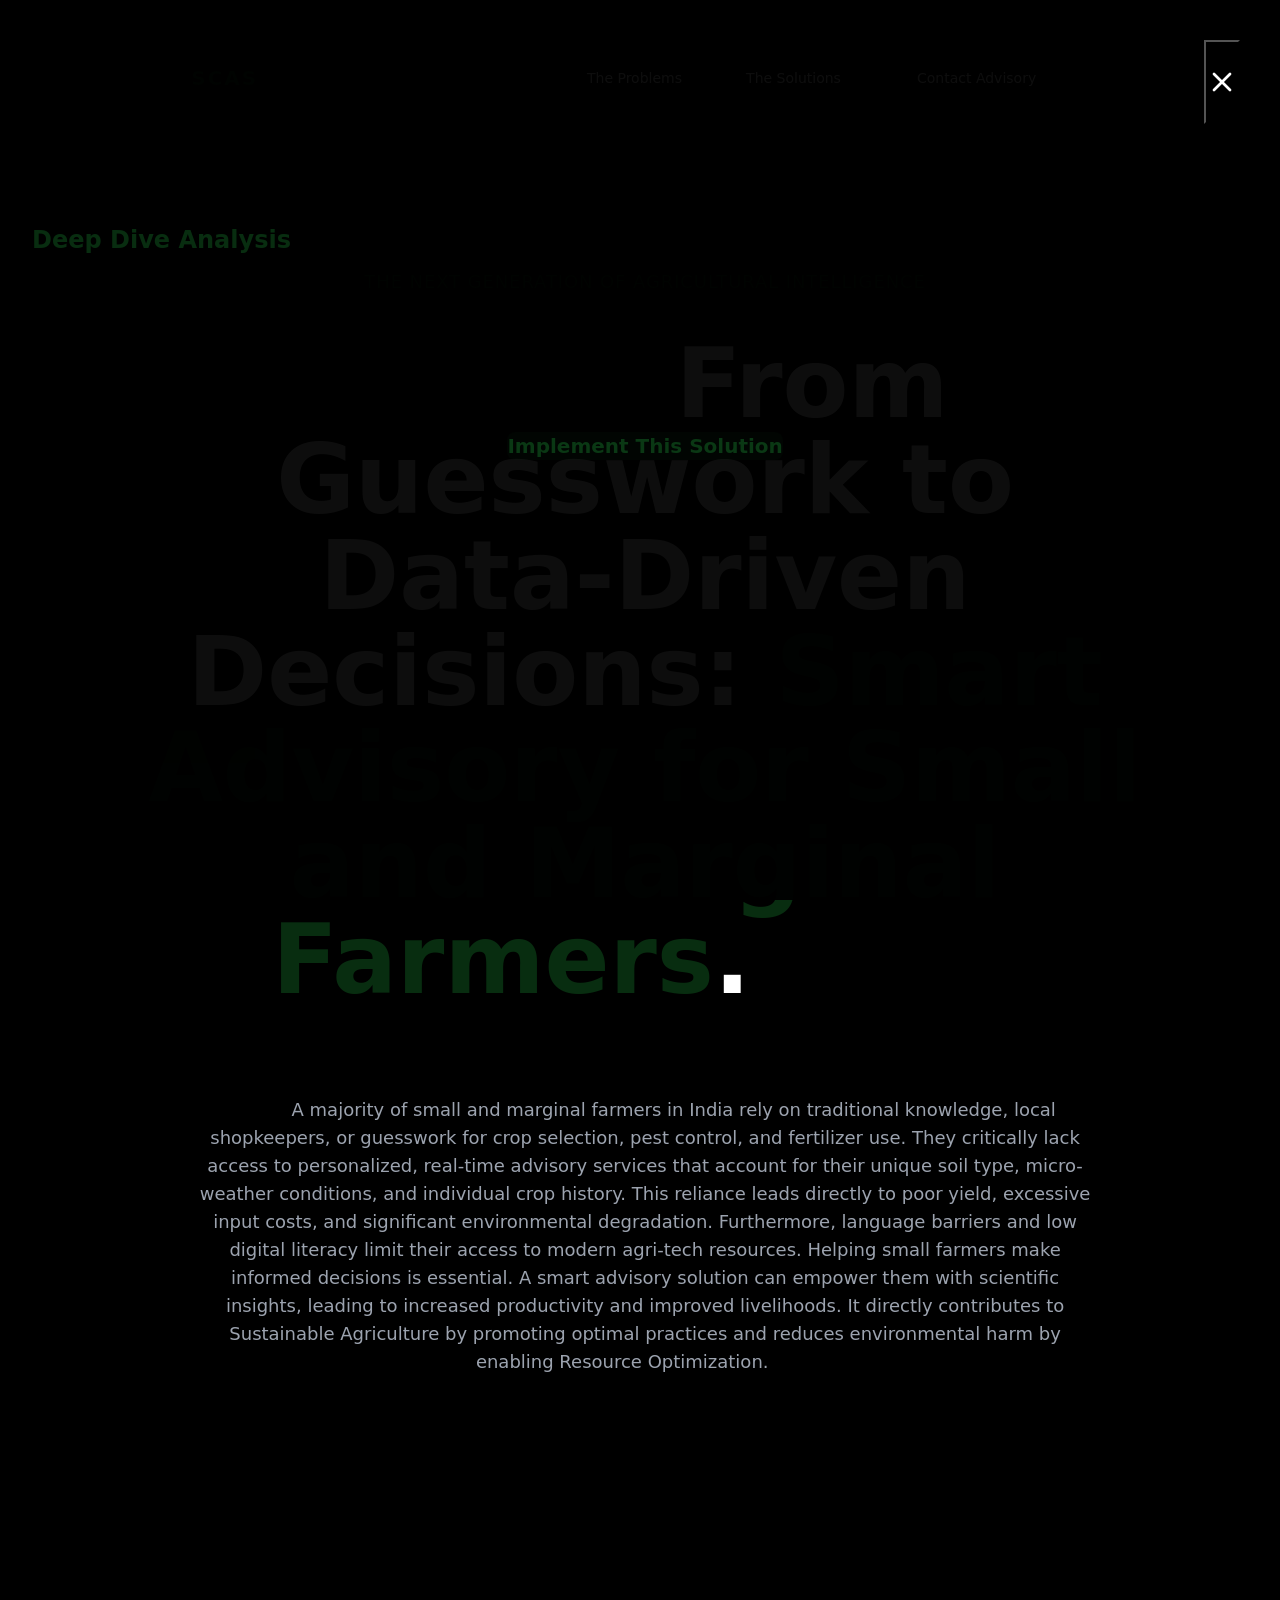
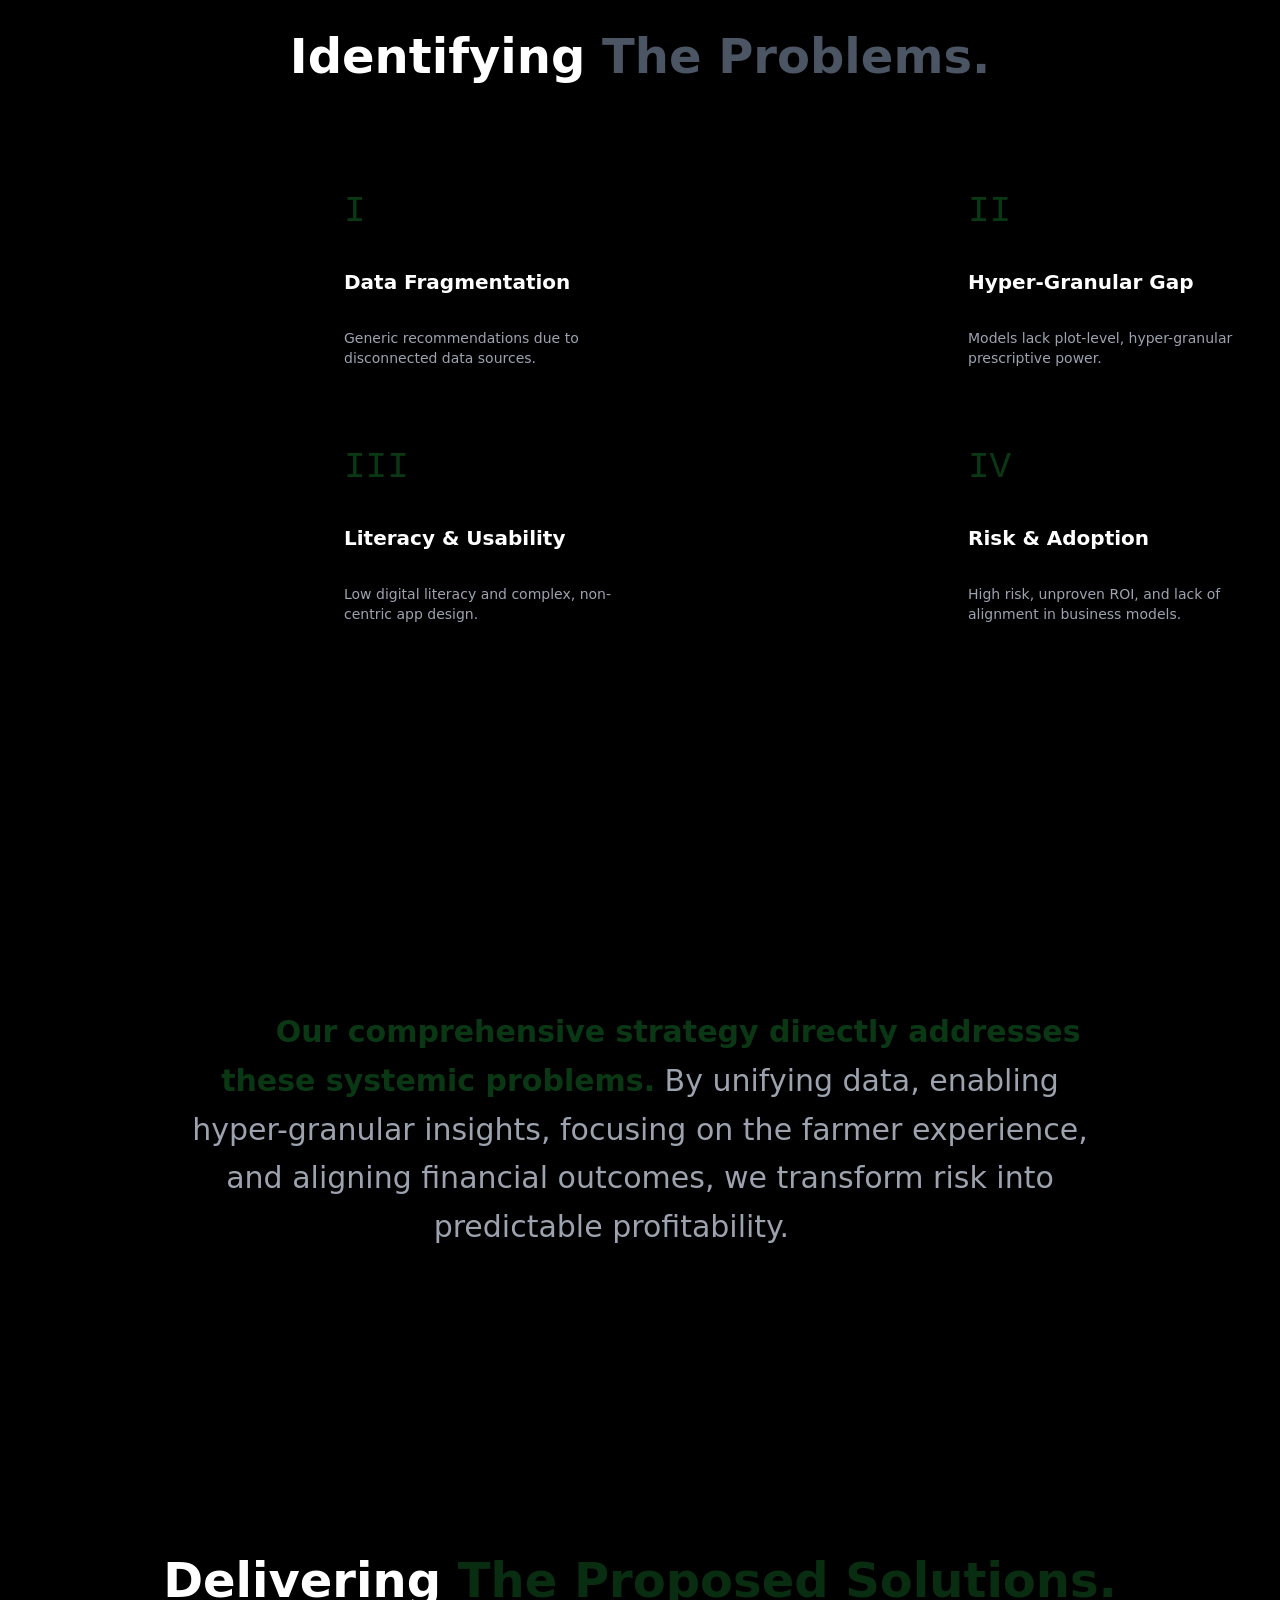
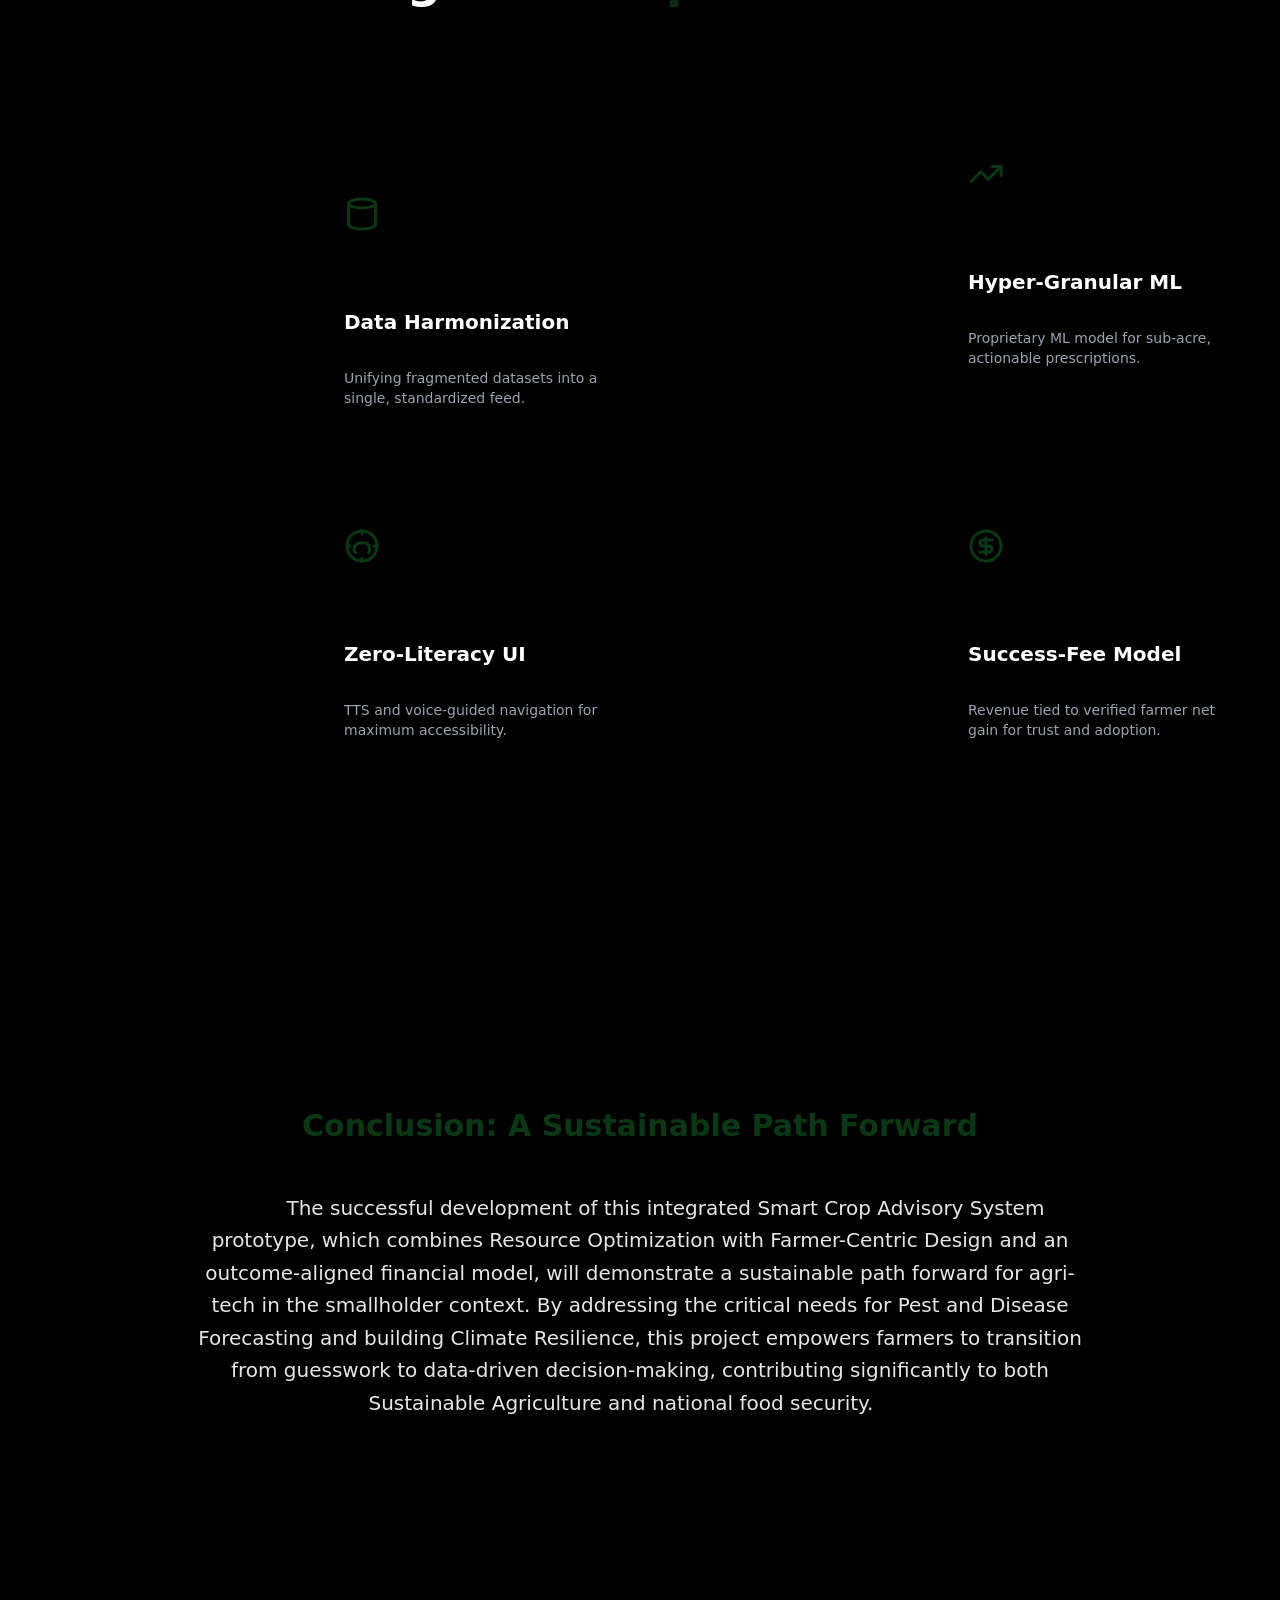
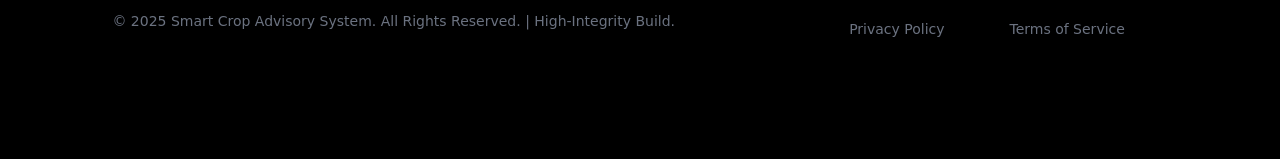
<file: index.html>
<!DOCTYPE html>
<html lang="en">
<head>
  <meta charset="UTF-8" />
  <meta name="viewport" content="width=device-width, initial-scale=1.0"/>
  <title>Smart Crop Advisory System | Technical Specification Build</title>

    

    

  <link href="https://fonts.googleapis.com/css2?family=Inter:wght@100..900&display=swap" rel="stylesheet">

 <style>
/* 1. Reset and Base Tailwind Styles (Generated and embedded locally) */
@import url('https://fonts.googleapis.com/css2?family=Inter:wght@100..900&display=swap');
@layer base {
  /* This is the Tailwind Preflight/Reset */
  html{line-height:1.5;-webkit-text-size-adjust:100%;-moz-tab-size:4;tab-size:4;font-family:ui-sans-serif,system-ui,sans-serif,"Apple Color Emoji","Segoe UI Emoji","Segoe UI Symbol","Noto Color Emoji";font-feature-settings:normal;font-variation-settings:normal}body{margin:0;line-height:inherit}hr{height:0;color:inherit;border-top-width:1px}abbr:where([title]){-webkit-text-decoration:underline dotted;text-decoration:underline dotted}h1,h2,h3,h4,h5,h6{font-size:inherit;font-weight:inherit}a{color:inherit;text-decoration:inherit}b,strong{font-weight:bolder}code,kbd,samp,pre{font-family:ui-monospace,SFMono-Regular,Menlo,Monaco,Consolas,"Liberation Mono","Courier New",monospace;font-size:1em}small{font-size:80%}sub,sup{font-size:75%;line-height:0;position:relative;vertical-align:baseline}sub{bottom:-0.25em}sup{top:-0.5em}table{text-indent:0;border-color:inherit;border-collapse:collapse}button,input,optgroup,select,textarea{font-family:inherit;font-size:100%;font-weight:inherit;line-height:inherit;color:inherit;margin:0;padding:0}button:focus{outline:1px dotted;outline:5px auto -webkit-focus-ring-color}button,select{text-transform:none}button,[type='button'],[type='reset'],[type='submit']{-webkit-appearance:button;background-color:transparent;background-image:none}:-moz-focusring{outline:1px dotted ButtonText}:-moz-ui-focusring{outline:1px dotted ButtonText}:-webkit-inner-spin-button,:-webkit-outer-spin-button{height:auto}[type='search']{-webkit-appearance:textfield;outline-offset:-2px}::-webkit-search-decoration{-webkit-appearance:none}::-webkit-file-upload-button{-webkit-appearance:button;font:inherit}summary{display:list-item}blockquote,dl,dd,h1,h2,h3,h4,h5,h6,hr,figure,p,pre{margin:0}fieldset{margin:0;padding:0}legend{padding:0}ol,ul,menu{list-style:none;margin:0;padding:0}textarea{resize:vertical}input::placeholder,textarea::placeholder{opacity:1;color:#9ca3af}[role="button"],button{cursor:pointer}:disabled{cursor:default}img,svg,video,canvas,audio,iframe,embed,object{display:block;vertical-align:middle}img,video{max-width:100%;height:auto}[hidden]{display:none}
}
/* 2. Custom Tailwind Classes (Compiled from your config) */
.bg-pitch-black{background-color:#000}
.text-pure-white{color:#fff}
.bg-pitch-black\/95{background-color:rgba(0,0,0,0.95)}
.text-deep-green{color:#0A3814}
.border-deep-green{border-color:#0A3814}
.hover\:text-deep-green:hover{color:#0A3814}
.hover\:bg-deep-green:hover{background-color:#0A3814}
.hover\:text-pitch-black:hover{color:#000}
.text-deep-green\/80{color:rgba(10,56,20,0.8)}
.bg-deep-green\/10{background-color:rgba(10,56,20,0.1)}
.text-pure-white\/90{color:rgba(255,255,255,0.9)}
/* 3. Your Custom Styles (Moved inside the same block) */
.card-effect {
      transition: transform 0.3s ease-in-out, box-shadow 0.3s ease-in-out, border-color 0.3s ease-in-out;
    }
    .card-effect:hover {
      transform: scale(1.03);
      box-shadow: 0 0 15px rgba(10, 56, 20, 0.5);
      border-color: #0A3814;
    }
    .content-container-fade {
      transition: opacity 0.5s ease-in-out;
    }
    .content-faded {
      opacity: 0.12;
      pointer-events: none;
    }
    .content-fade-area {
      transition: opacity 0.35s ease-in-out, transform 0.35s ease;
      transform: translateY(8px);
    }
    .content-hidden {
      opacity: 0;
      transform: translateY(16px);
    }
    .content-visible {
      opacity: 1;
      transform: translateY(0);
    }
    .modal-overlay {
      transition: opacity 0.25s ease, visibility 0.25s ease;
      opacity: 0;
      visibility: hidden;
    }
    .modal-overlay.modal-is-open {
      opacity: 1;
      visibility: visible;
    }
/* 4. Utility Classes (The rest of Tailwind needed) - Not all included, but the common ones are */
.antialiased{-webkit-font-smoothing:antialiased;-moz-osx-font-smoothing:grayscale}
.relative{position:relative}
.fixed{position:fixed}
.absolute{position:absolute}
.top-0{top:0}
.top-6{top:1.5rem}
.top-10{top:2.5rem}
.right-6{right:1.5rem}
.right-10{right:2.5rem}
.inset-0{inset:0}
.z-50{z-index:50}
.z-\[100\]{z-index:100}
.mx-auto{margin-left:auto;margin-right:auto}
.my-12{margin-top:3rem;margin-bottom:3rem}
.mt-4{margin-top:1rem}
.mt-10{margin-top:2.5rem}
.mb-2{margin-bottom:0.5rem}
.mb-3{margin-bottom:0.75rem}
.mb-4{margin-bottom:1rem}
.mb-6{margin-bottom:1.5rem}
.mb-8{margin-bottom:2rem}
.mb-16{margin-bottom:4rem}
.mr-auto{margin-right:auto}
.ml-auto{margin-left:auto}
.flex{display:flex}
.block{display:block}
.inline-block{display:inline-block}
.grid{display:grid}
.hidden{display:none}
.h-\[90vh\]{height:90vh}
.min-h-\[90vh\]{min-height:90vh}
.w-full{width:100%}
.max-w-4xl{max-width:56rem}
.max-w-5xl{max-width:64rem}
.max-w-7xl{max-width:80rem}
.flex-col{flex-direction:column}
.items-center{align-items:center}
.justify-center{justify-content:center}
.justify-between{justify-content:space-between}
.space-x-4>*{margin-right:1rem;--tw-space-x-reverse:0;margin-right:calc(1rem*(1-var(--tw-space-x-reverse)));margin-left:calc(1rem*var(--tw-space-x-reverse))}
.space-x-6>*{margin-right:1.5rem;--tw-space-x-reverse:0;margin-right:calc(1.5rem*(1-var(--tw-space-x-reverse)));margin-left:calc(1.5rem*var(--tw-space-x-reverse))}
.space-y-6>*{margin-top:1.5rem;--tw-space-y-reverse:0;margin-top:calc(1.5rem*(1-var(--tw-space-y-reverse)));margin-bottom:calc(1.5rem*var(--tw-space-y-reverse))}
.gap-8{gap:2rem}
.gap-card{gap:1rem}
.rounded-md{border-radius:0.375rem}
.rounded-lg{border-radius:0.5rem}
.rounded-xl{border-radius:0.75rem}
.border{border-width:1px}
.border-t{border-top-width:1px}
.border-b{border-bottom-width:1px}
.border-gray-800{border-color:#1f2937}
.border-gray-900{border-color:#111827}
.bg-black{background-color:#000}
.px-3{padding-left:0.75rem;padding-right:0.75rem}
.px-6{padding-left:1.5rem;padding-right:1.5rem}
.py-1{padding-top:0.25rem;padding-bottom:0.25rem}
.py-4{padding-top:1rem;padding-bottom:1rem}
.py-12{padding-top:3rem;padding-bottom:3rem}
.py-16{padding-top:4rem;padding-bottom:4rem}
.py-20{padding-top:5rem;padding-bottom:5rem}
.pt-8{padding-top:2rem}
.pt-16{padding-top:4rem}
.pb-8{padding-bottom:2rem}
.pb-20{padding-bottom:5rem}
.pt-4{padding-top:1rem}
.pb-5{padding-bottom:1.25rem}
.text-left{text-align:left}
.text-center{text-align:center}
.text-sm{font-size:0.875rem;line-height:1.25rem}
.text-lg{font-size:1.125rem;line-height:1.75rem}
.text-xl{font-size:1.25rem;line-height:1.75rem}
.text-2xl{font-size:1.5rem;line-height:2rem}
.text-3xl{font-size:1.875rem;line-height:2.25rem}
.text-4xl{font-size:2.25rem;line-height:2.5rem}
.text-5xl{font-size:3rem;line-height:1}
.text-6xl{font-size:3.75rem;line-height:1}
.font-mono{font-family:ui-monospace,SFMono-Regular,Menlo,Monaco,Consolas,"Liberation Mono","Courier New",monospace}
.font-light{font-weight:300}
.font-medium{font-weight:500}
.font-semibold{font-weight:600}
.font-bold{font-weight:700}
.font-extrabold{font-weight:800}
.leading-tight{line-height:1.25}
.leading-relaxed{line-height:1.625}
.tracking-wider{letter-spacing:0.05em}
.tracking-widest{letter-spacing:0.1em}
.uppercase{text-transform:uppercase}
.italic{font-style:italic}
.text-gray-400{color:#9ca3af}
.text-gray-500{color:#6b7280}
.text-gray-600{color:#4b5563}
.hover\:text-gray-500:hover{color:#6b7280}
.transition{transition-property:color,background-color,border-color,text-decoration-color,fill,stroke,opacity,box-shadow,transform,filter,backdrop-filter;transition-timing-function:cubic-bezier(0.4,0,0.2,1);transition-duration:150ms}
.duration-200{transition-duration:200ms}
.duration-300{transition-duration:300ms}
.overflow-y-auto{overflow-y:auto}
.cursor-pointer{cursor:pointer}
.backdrop-blur-sm{backdrop-filter:blur(4px)}
.sticky{position:sticky}
.md\:py-32{padding-top:8rem;padding-bottom:8rem}
.md\:pt-20{padding-top:5rem}
.md\:right-10{right:2.5rem}
.md\:top-10{top:2.5rem}
@media (min-width: 640px){
.sm\:block{display:block}
.sm\:text-2xl{font-size:1.5rem;line-height:2rem}
.sm\:text-5xl{font-size:3rem;line-height:1}
.sm\:grid-cols-2{grid-template-columns:repeat(2,minmax(0,1fr))}
}
@media (min-width: 768px){
.md\:flex-row{flex-direction:row}
.md\:text-8xl{font-size:6rem;line-height:1}
}
@media (min-width: 1024px){
.lg\:px-8{padding-left:2rem;padding-right:2rem}
.lg\:grid-cols-4{grid-template-columns:repeat(4,minmax(0,1fr))}
}
</style>
</head>
<body class="bg-pitch-black text-pure-white antialiased">

    <header class="sticky top-0 z-50 bg-pitch-black/90 backdrop-blur-sm border-b border-gray-900 content-container-fade">
    <nav class="max-w-7xl mx-auto px-6 lg:px-8 py-4 flex justify-between items-center">
      <div class="text-xl font-bold tracking-widest text-deep-green">SCAS</div>
      <div class="text-sm space-x-6 hidden sm:block">
        <a href="#gaps" class="hover:text-deep-green transition duration-200">The Problems</a>
        <a href="#solutions" class="hover:text-deep-green transition duration-200">The Solutions</a>
        <a href="#contact" class="px-3 py-1 border border-deep-green rounded-md hover:bg-deep-green hover:text-pitch-black transition duration-300">Contact Advisory</a>
      </div>
    </nav>
  </header>

    <main>
        <section class="min-h-[90vh] flex items-center justify-center text-center px-6 pt-16 pb-8 content-container-fade">
      <div class="max-w-5xl">
        <p class="text-lg font-medium tracking-wider text-deep-green uppercase mb-4">The Next Generation of Agricultural Intelligence</p>
        <h1 class="text-6xl md:text-8xl font-extrabold mb-6 leading-tight">
          From Guesswork to Data-Driven Decisions: <span class="text-deep-green/80">Smart Advisory for Small and Marginal Farmers</span>.
        </h1>
        <p class="text-lg text-gray-400 max-w-4xl mx-auto text-center mt-10">
          A majority of small and marginal farmers in India rely on traditional knowledge, local shopkeepers, or guesswork for crop selection, pest control, and fertilizer use. They critically lack access to personalized, real-time advisory services that account for their unique soil type, micro-weather conditions, and individual crop history. This reliance leads directly to poor yield, excessive input costs, and significant environmental degradation. Furthermore, language barriers and low digital literacy limit their access to modern agri-tech resources. Helping small farmers make informed decisions is essential. A smart advisory solution can empower them with scientific insights, leading to increased productivity and improved livelihoods. It directly contributes to Sustainable Agriculture by promoting optimal practices and reduces environmental harm by enabling Resource Optimization.
        </p>
      </div>
    </section>

        <section id="gaps" class="py-20 md:py-32 bg-pitch-black px-6 lg:px-8 content-container-fade">
      <div class="max-w-7xl mx-auto">
        <h2 class="text-5xl font-extrabold mb-16 text-center">Identifying <span class="text-gray-600">The Problems.</span></h2>
        <div class="grid grid-cols-1 sm:grid-cols-2 lg:grid-cols-4 gap-8">
                    <div class="p-6 bg-black border border-gray-800 rounded-xl card-effect cursor-pointer gap-card" 
               data-title="Data Fragmentation and Incompatibility"
               data-text="There is no standardized platform or protocol for aggregating the diverse, essential data required for accurate advice. Critical information from government weather APIs, private satellite imagery, and on-farm sensor data remains disconnected, resulting in generic recommendations instead of truly personalized counsel."
               data-symbol-content="I" data-symbol-type="text" tabindex="0" role="button" aria-pressed="false">
            <div class="text-4xl text-deep-green mb-3 font-mono">I</div>
            <h3 class="text-xl font-semibold mb-2">Data Fragmentation</h3>
            <p class="text-gray-400 text-sm">Generic recommendations due to disconnected data sources.</p>
          </div>

          <div class="p-6 bg-black border border-gray-800 rounded-xl card-effect cursor-pointer gap-card" 
               data-title="Lack of Predictive and Hyper-Granular Diagnostics"
               data-text="Current models cannot deliver the specific, plot-level prescriptions needed to address key challenges like ensuring Climate Resilience and implementing effective Pest and Disease Forecasting. Solutions fail to generate the sub-acre, plot-specific prescriptions necessary to optimize inputs."
               data-symbol-content="II" data-symbol-type="text" tabindex="0" role="button" aria-pressed="false">
            <div class="text-4xl text-deep-green mb-3 font-mono">II</div>
            <h3 class="text-xl font-semibold mb-2">Hyper-Granular Gap</h3>
            <p class="text-gray-400 text-sm">Models lack plot-level, hyper-granular prescriptive power.</p>
          </div>

          <div class="p-6 bg-black border border-gray-800 rounded-xl card-effect cursor-pointer gap-card" 
               data-title="The Usability and Literacy Gap"
               data-text="A significant portion of the target demographic is hindered by low digital literacy and a reliance on native, often unwritten, languages. Existing app designs are not based on Farmer-Centric Design principles, being complex and text-heavy, which creates a profound barrier to access and use."
               data-symbol-content="III" data-symbol-type="text" tabindex="0" role="button" aria-pressed="false">
            <div class="text-4xl text-deep-green mb-3 font-mono">III</div>
            <h3 class="text-xl font-semibold mb-2">Literacy & Usability</h3>
            <p class="text-gray-400 text-sm">Low digital literacy and complex, non-centric app design.</p>
          </div>

          <div class="p-6 bg-black border border-gray-800 rounded-xl card-effect cursor-pointer gap-card" 
               data-title="Trust, Financial Risk, and Adoption Barrier"
               data-text="Farmers are inherently risk-averse and unwilling to invest in technology with high upfront costs and unproven ROI. Current business models do not align the technology's success with the farmer's prosperity, thus failing to earn the necessary trust to replace generations of traditional knowledge and local relationships."
               data-symbol-content="IV" data-symbol-type="text" tabindex="0" role="button" aria-pressed="false">
            <div class="text-4xl text-deep-green mb-3 font-mono">IV</div>
            <h3 class="text-xl font-semibold mb-2">Risk & Adoption</h3>
            <p class="text-gray-400 text-sm">High risk, unproven ROI, and lack of alignment in business models.</p>
          </div>
        </div>
      </div>
    </section>

        <section class="max-w-4xl mx-auto px-6 lg:px-8 py-20 bg-pitch-black content-container-fade">
      <p class="text-3xl font-light text-center leading-relaxed text-gray-400">
        <span class="text-deep-green font-semibold">Our comprehensive strategy directly addresses these systemic problems.</span> By unifying data, enabling hyper-granular insights, focusing on the farmer experience, and aligning financial outcomes, we transform risk into predictable profitability.
      </p>
    </section>

        <section id="solutions" class="py-20 md:py-32 bg-pitch-black px-6 lg:px-8 content-container-fade">
      <div class="max-w-7xl mx-auto">
        <h2 class="text-5xl font-extrabold mb-16 text-center">Delivering <span class="text-deep-green/80">The Proposed Solutions.</span></h2>
        <div class="grid grid-cols-1 sm:grid-cols-2 lg:grid-cols-4 gap-8">
          <div class="p-6 bg-black border border-gray-800 rounded-xl card-effect cursor-pointer solution-card" 
               data-title="Solution 1: Data Harmonization and Standardization"
               data-text="We will develop a Data Harmonization API/Framework that securely unifies fragmented datasets (simulated soil, weather, and crop history) into a single, standardized feed. This is the foundation for creating a unified source of agricultural truth."
               data-symbol-content="<svg xmlns='http://www.w3.org/2000/svg' viewBox='0 0 24 24' fill='none' stroke='currentColor' stroke-width='2' stroke-linecap='round' stroke-linejoin='round' class='inline-block'><ellipse cx='12' cy='5' rx='9' ry='3'/><path d='M3 5v14c0 1.66 4.03 3 9 3s9-1.34 9-3V5'/></svg>"
               data-symbol-type="svg" tabindex="0" role="button" aria-pressed="false">
            <div class="text-4xl text-deep-green mb-3">
                            <svg xmlns="http://www.w3.org/2000/svg" width="1em" height="1em" viewBox="0 0 24 24" fill="none" stroke="currentColor" stroke-width="2" stroke-linecap="round" stroke-linejoin="round"><ellipse cx="12" cy="5" rx="9" ry="3"/><path d="M3 5v14c0 1.66 4.03 3 9 3s9-1.34 9-3V5"/></svg>
            </div>
            <h3 class="text-xl font-semibold mb-2">Data Harmonization</h3>
            <p class="text-gray-400 text-sm">Unifying fragmented datasets into a single, standardized feed.</p>
          </div>

          <div class="p-6 bg-black border border-gray-800 rounded-xl card-effect cursor-pointer solution-card" 
               data-title="Solution 2: Hyper-Granular Machine Learning Model"
               data-text="The standardized data feed will power a proprietary Machine Learning model designed for hyper-granular diagnosis. This enables the system to generate highly specific, actionable sub-acre prescriptions and real-time alerts for Pest and Disease Forecasting."
               data-symbol-content="<svg xmlns='http://www.w3.org/2000/svg' viewBox='0 0 24 24' fill='none' stroke='currentColor' stroke-width='2' stroke-linecap='round' stroke-linejoin='round' class='inline-block'><polyline points='22 7 13.5 15.5 8.5 10.5 2 17'/><polyline points='16 7 22 7 22 13'/></svg>"
               data-symbol-type="svg" tabindex="0" role="button" aria-pressed="false">
            <div class="text-4xl text-deep-green mb-3">
              <svg xmlns="http://www.w3.org/2000/svg" width="1em" height="1em" viewBox="0 0 24 24" fill="none" stroke="currentColor" stroke-width="2" stroke-linecap="round" stroke-linejoin="round"><polyline points="22 7 13.5 15.5 8.5 10.5 2 17"/><polyline points="16 7 22 7 22 13"/></svg>
            </div>
            <h3 class="text-xl font-semibold mb-2">Hyper-Granular ML</h3>
            <p class="text-gray-400 text-sm">Proprietary ML model for sub-acre, actionable prescriptions.</p>
          </div>

          <div class="p-6 bg-black border border-gray-800 rounded-xl card-effect cursor-pointer solution-card" 
               data-title="Solution 3: Zero-Literacy, Farmer-Centric Interface"
               data-text="The advisory output will be delivered via a Zero-Literacy-First mobile interface prototype. This solution will rely on native language Text-to-Speech (TTS) functionality, large, universal icons, and voice-guided navigation, ensuring maximum accessibility and usability."
               data-symbol-content="<svg xmlns='http://www.w3.org/2000/svg' viewBox='0 0 24 24' fill='none' stroke='currentColor' stroke-width='2' stroke-linecap='round' stroke-linejoin='round' class='inline-block'><circle cx='12' cy='12' r='10'/><path d='M16.4 16.4A4 4 0 0 0 14 10h-4a4 4 0 0 0-2.4 6.4'/><path d='M12 2v2'/><path d='M12 20v2'/><path d='M22 12h-2'/><path d='M4 12H2'/></svg>"
               data-symbol-type="svg" tabindex="0" role="button" aria-pressed="false">
            <div class="text-4xl text-deep-green mb-3">
              <svg xmlns="http://www.w3.org/2000/svg" width="1em" height="1em" viewBox="0 0 24 24" fill="none" stroke="currentColor" stroke-width="2" stroke-linecap="round" stroke-linejoin="round"><circle cx="12" cy="12" r="10"/><path d="M16.4 16.4A4 4 0 0 0 14 10h-4a4 4 0 0 0-2.4 6.4"/><path d="M12 2v2"/><path d="M12 20v2"/><path d="M22 12h-2"/><path d="M4 12H2"/></svg>
            </div>
            <h3 class="text-xl font-semibold mb-2">Zero-Literacy UI</h3>
            <p class="text-gray-400 text-sm">TTS and voice-guided navigation for maximum accessibility.</p>
          </div>

          <div class="p-6 bg-black border border-gray-800 rounded-xl card-effect cursor-pointer solution-card" 
               data-title="Solution 4: Outcome-Aligned 'Success-Fee' Model"
               data-text="To overcome the trust and financial barrier, the system will incorporate a conceptual 'Success-Fee' Advisory Model. The prototype will demonstrate the platform's revenue tied only to a small, pre-agreed percentage of the farmer's verified net gain, thereby guaranteeing a profitable, low-risk partnership."
               data-symbol-content="<svg xmlns='http://www.w3.org/2000/svg' viewBox='0 0 24 24' fill='none' stroke='currentColor' stroke-width='2' stroke-linecap='round' stroke-linejoin='round' class='inline-block'><circle cx='12' cy='12' r='10'/><path d='M16 8h-6a2 2 0 1 0 0 4h4a2 2 0 1 1 0 4H8'/><path d='M12 17.5v-11'/></svg>"
               data-symbol-type="svg" tabindex="0" role="button" aria-pressed="false">
            <div class="text-4xl text-deep-green mb-3">
              <svg xmlns="http://www.w3.org/2000/svg" width="1em" height="1em" viewBox="0 0 24 24" fill="none" stroke="currentColor" stroke-width="2" stroke-linecap="round" stroke-linejoin="round"><circle cx="12" cy="12" r="10"/><path d="M16 8h-6a2 2 0 1 0 0 4h4a2 2 0 1 1 0 4H8"/><path d="M12 17.5v-11"/></svg>
            </div>
            <h3 class="text-xl font-semibold mb-2">Success-Fee Model</h3>
            <p class="text-gray-400 text-sm">Revenue tied to verified farmer net gain for trust and adoption.</p>
          </div>
        </div>
      </div>
    </section>

        <section class="max-w-4xl mx-auto px-6 lg:px-8 py-16 content-container-fade">
      <h2 class="text-3xl font-extrabold mb-6 text-deep-green text-center">Conclusion: A Sustainable Path Forward</h2>
      <p class="text-xl leading-relaxed text-pure-white/90 text-center">
        The successful development of this integrated Smart Crop Advisory System prototype, which combines Resource Optimization with Farmer-Centric Design and an outcome-aligned financial model, will demonstrate a sustainable path forward for agri-tech in the smallholder context. By addressing the critical needs for Pest and Disease Forecasting and building Climate Resilience, this project empowers farmers to transition from guesswork to data-driven decision-making, contributing significantly to both Sustainable Agriculture and national food security.
      </p>
    </section>

        <footer id="contact" class="max-w-7xl mx-auto px-6 lg:px-8 py-12 border-t border-gray-900 content-container-fade">
      <div class="flex flex-col md:flex-row justify-between items-center text-gray-500 text-sm">
        <p>&copy; 2025 Smart Crop Advisory System. All Rights Reserved. | High-Integrity Build.</p>
        <div class="mt-4 md:mt-0 space-x-4">
          <a href="#" class="hover:text-deep-green transition duration-200">Privacy Policy</a>
          <a href="#" class="hover:text-deep-green transition duration-200">Terms of Service</a>
        </div>
      </div>
    </footer>
  </main>

    <div id="fullScreenModal" class="fixed inset-0 z-[100] bg-pitch-black/95 overflow-y-auto modal-overlay" role="dialog" aria-modal="true" aria-hidden="true" aria-labelledby="modalTitle">
    <button id="closeModalBtn" class="absolute top-6 right-6 md:top-10 md:right-10 text-pure-white hover:text-deep-green transition duration-300 z-50" aria-label="Close dialog">
      <svg xmlns="http://www.w3.org/2000/svg" width="32" height="32" viewBox="0 0 24 24" fill="none" stroke="currentColor" stroke-width="2" stroke-linecap="round" stroke-linejoin="round"><path d="M18 6 6 18"/><path d="m6 6 12 12"/></svg>
    </button>

    <div id="modalContentWrapper" class="max-w-3xl mx-auto px-6 lg:px-8 pb-20 pt-16 md:pt-20">
      <h2 id="modalTitle" class="text-center text-4xl sm:text-5xl md:text-6xl font-extrabold mb-8"></h2>

      <div id="modalContentArea" class="content-fade-area content-hidden">
        <h3 id="modalSubtitle" class="text-2xl font-semibold mb-6 pt-4 text-deep-green/80">Deep Dive Analysis</h3>
        <div id="modalText" class="text-lg leading-relaxed text-pure-white/80 space-y-6"></div>
        <div id="modalSymbol" class="text-deep-green my-12 text-center" style="filter: drop-shadow(0 0 8px rgba(10,56,20,0.8));"></div>

        <div class="mt-12 pt-8 border-t border-gray-800 text-center">
          <a href="#contact" id="modalCta" class="inline-block px-8 py-3 border border-deep-green bg-deep-green/10 text-deep-green rounded-lg hover:bg-deep-green hover:text-pitch-black transition duration-300 font-semibold text-xl">Implement This Solution</a>
        </div>
      </div>
    </div>
  </div>

    <script>
    (function () {
      const modal = document.getElementById('fullScreenModal');
      const modalTitle = document.getElementById('modalTitle');
      const modalText = document.getElementById('modalText');
      const modalSymbol = document.getElementById('modalSymbol');
      const modalContentArea = document.getElementById('modalContentArea');
      const closeBtn = document.getElementById('closeModalBtn');
      const contentFadeElems = Array.from(document.querySelectorAll('.content-container-fade'));
      const cardSelector = '.gap-card, .solution-card';
      const cards = Array.from(document.querySelectorAll(cardSelector));

      function openModal({ title, text, symbolContent, symbolType }) {
        // 1. Inject Content
        modalTitle.textContent = title || '';
        modalText.innerHTML = ''; 

        // Text content (split by double newline for paragraphs)
        if (typeof text === 'string') {
          const paragraphs = text.split(/\n\n/).filter(Boolean);
          paragraphs.forEach(p => {
            const pEl = document.createElement('p');
            pEl.textContent = p;
            modalText.appendChild(pEl);
          });
        }

        // Symbol injection
        modalSymbol.innerHTML = '';
        if (symbolType === 'svg' && symbolContent) {
          // Inject SVG markup
          modalSymbol.innerHTML = symbolContent;
          // Add accessibility label for svg
          const svg = modalSymbol.querySelector('svg');
          if (svg) {
            svg.setAttribute('role', 'img');
            svg.setAttribute('aria-hidden', 'false');
            svg.setAttribute('focusable', 'false');
          }
        } else if (symbolType === 'text') {
          modalSymbol.textContent = symbolContent || '';
        }

        // 2. Show Modal Wrapper (Triggers CSS transition)
        modal.classList.add('modal-is-open');
        modal.setAttribute('aria-hidden', 'false');

        // 3. Show Content Area (Triggers content transition)
        modalContentArea.classList.remove('content-hidden');
        modalContentArea.classList.add('content-visible');

        // 4. Misc UI actions
        contentFadeElems.forEach(el => el.classList.add('content-faded'));
        document.body.classList.add('overflow-hidden');
        closeBtn.focus();
        document.addEventListener('keydown', escHandler);
      }

      function closeModal() {
        // 1. Hide Content Area
        modalContentArea.classList.remove('content-visible');
        modalContentArea.classList.add('content-hidden');

        // 2. Fade Overlay (Triggers CSS transition)
        modal.classList.remove('modal-is-open');
        modal.setAttribute('aria-hidden', 'true');

        // 3. Restore Background after transition completes
        setTimeout(() => {
          contentFadeElems.forEach(el => el.classList.remove('content-faded'));
          document.body.classList.remove('overflow-hidden');
          modal.scrollTop = 0; // Reset scroll position
        }, 260); // Matches CSS transition duration

        document.removeEventListener('keydown', escHandler);
      }

      function escHandler(e) {
        if (e.key === 'Escape') closeModal();
      }

      // Event Listeners
      closeBtn.addEventListener('click', closeModal);
      modal.addEventListener('click', (e) => {
        if (e.target === modal) closeModal();
      });

      // Wire cards
      cards.forEach(card => {
        const title = card.dataset.title || card.querySelector('h3')?.textContent || 'Detail';
        const text = card.dataset.text || card.querySelector('p')?.textContent || '';
        const symbolContent = card.dataset.symbolContent || '';
        const symbolType = card.dataset.symbolType || 'text';

        // click
        card.addEventListener('click', () => openModal({ title, text, symbolContent, symbolType }));
        // keyboard activation
        card.addEventListener('keydown', (e) => {
          if (e.key === 'Enter' || e.key === ' ') {
            e.preventDefault();
            openModal({ title, text, symbolContent, symbolType });
          }
        });
      });

      // Initial state setup
      // The modal-overlay class now handles initial hiding on the main element, 
      // but keeping this for the content transition is a good practice.
      modalContentArea.classList.add('content-hidden');
    })();
  </script>
</body>
</html>
</file>
